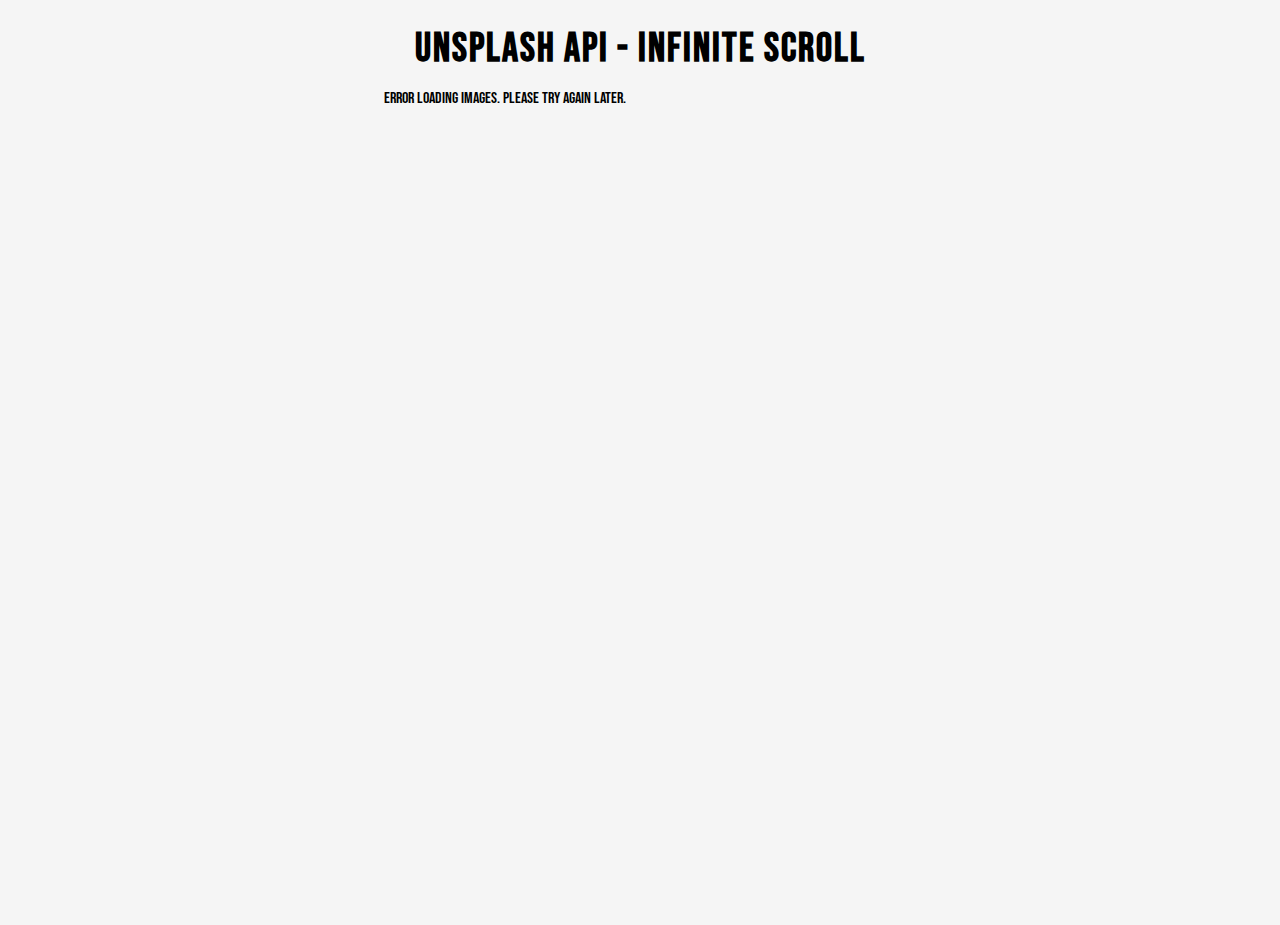
<file: Infinity-Scroll/index.html>
<!DOCTYPE html>
<html lang="en">
<head>
    <meta charset="UTF-8">
    <meta name="viewport" content="width=device-width, initial-scale=1.0">
    <title>Infinite Scroll</title>
    <link rel="icon" type="image/png" href="https://www.google.com/s2/u/0/favicons?domain=css-tricks.com">
    <link rel="stylesheet" href="style.css">
</head>
<body>
    <!-- Title -->
     <h1>Unsplash API - Infinite Scroll</h1>
     <!-- Loader -->
      <div class="loader" id="loader" hidden>
        <img src="loader.svg" alt="loading">
      </div>
      <!-- Image Container -->
       <div class="image-container" id="image-container">
       </div>
    <!-- Script -->
     <script src="script.js"></script>
</body>
</html>
</file>
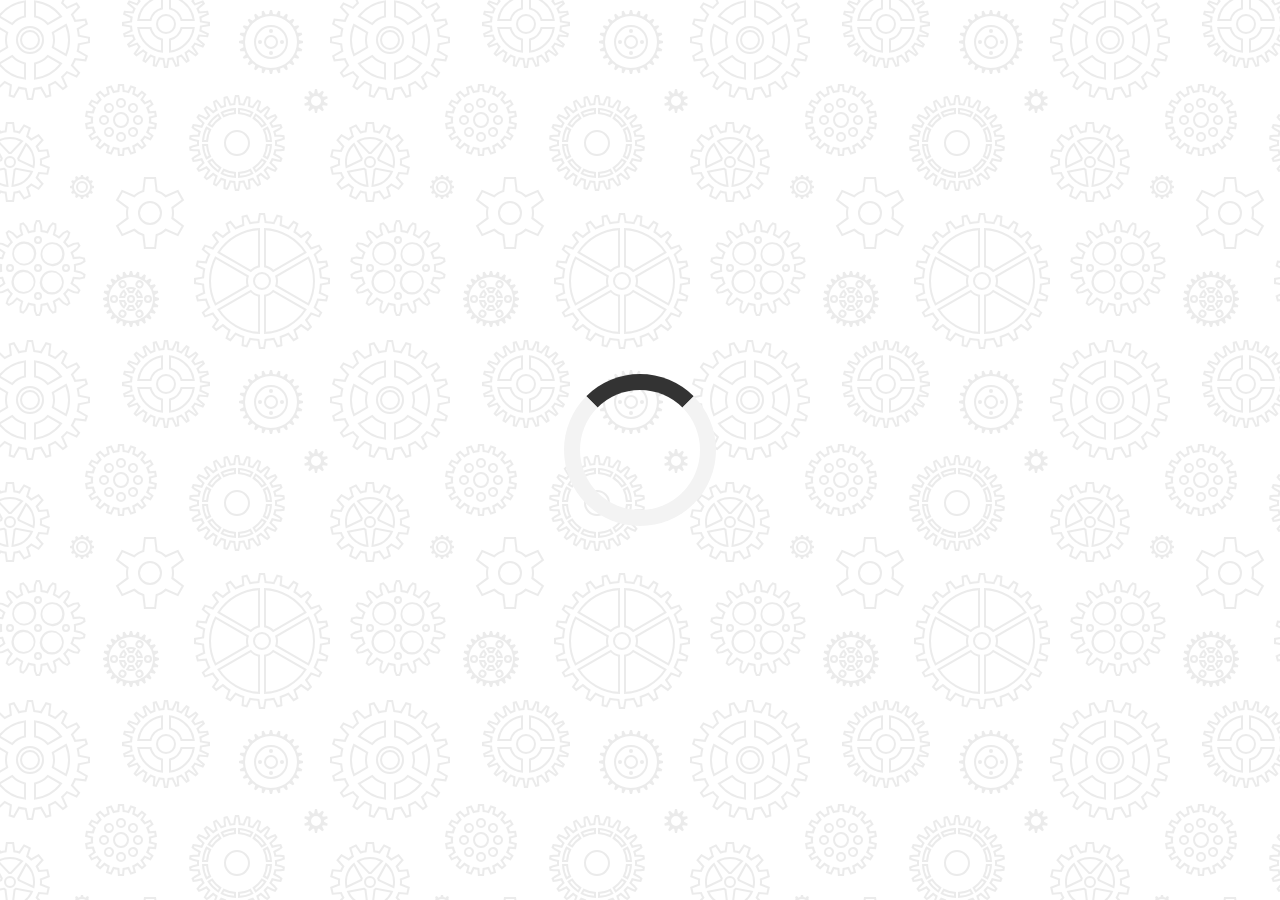
<file: Quote-Generator/index.html>
<!DOCTYPE html>
<html lang="en">
<head>
    <meta charset="UTF-8">
    <meta name="viewport" content="width=device-width, initial-scale=1.0">
    <title>Quote Generator</title>
    <link rel="icon" type="image/png" href="https://www.google.com/s2/u/0/favicons?domain=css-tricks.com">
    <link rel="stylesheet" href="https://cdnjs.cloudflare.com/ajax/libs/font-awesome/6.7.2/css/all.min.css">
    <link rel="stylesheet" href="style.css">
</head>
<body>
    <div class="quote-container" id="quote-container">
        <!-- Quote Element -->
         <div class="quote-text">
            <i class="fas fa-quote-left"> </i>
                <span id="quote"></span>
             <i class="fas fa-quote-right"></i>
         </div>
         <!-- Author -->
          <div class="quote-author">
            <span id="author"></span>
          </div>
            <!-- Buttons -->
             <div class="button-container">
                <button class="twitter-button" id="twitter" title="Tweet This!">
                    <i class="fab fa-x-twitter"></i>  
                </button>
                <button id="new-quote">New Quote</button>
             </div>
    </div>
    <!-- Loader -->
     <div class="loader" id="loader"></div>
    <!-- Script -->
     <script src="script.js"></script>
</body>
</html>
</file>
<file: Infinity-Scroll/style.css>
@import url('https://fonts.googleapis.com/css2?family=Bebas+Neue&family=Playfair+Display:ital,wght@0,400..900;1,400..900&display=swap');

html {
    box-sizing: border-box;
}

body {
    margin: 0;
    min-height: 100vh;
    font-family: Bebas Neue, sans-serif;
    background: whitesmoke;
}

h1 {
    text-align: center;
    margin-top: 25px;
    margin-bottom: 15px;
    font-size: 40px;
    letter-spacing: 2px;
}

/* Loader */
.loader {
    position: fixed;
    top: 0;
    bottom: 0;
    left: 0;
    right: 0;
    background: rgba(255, 255, 255, 0.8);
}

.loader img {
    position: fixed;
    top: 50%;
    left: 50%;
    transform: translate(-50%, -50%) ;
}

/*Image Container  */
.image-container{
    margin: 10px 30%;
}

.image-container img {
    width: 100%;
    margin-top: 5px;
}

/* Media Query: Large Smartphone */

@media screen and (max-width: 600px){
    h1{
        font-size: 20px;
    }

    .image-container {
        margin: 10px;
    }
}
</file>
<file: Quote-Generator/style.css>
@import url("https://fonts.googleapis.com/css2?family=Playfair+Display:ital,wght@0,400..900;1,400..900&display=swap");

html {
  box-sizing: border-box;
}

body {
  margin: 0;
  min-height: 100vh;
  background-color: #ffffff;
  background-image: url("data:image/svg+xml,%3Csvg xmlns='http://www.w3.org/2000/svg' width='360' height='360' viewBox='0 0 360 360'%3E%3Cpath fill='%23000000' fill-opacity='0.08' d='M0 85.02l4.62-4.27a49.09 49.09 0 0 0 7.33 3.74l-1.2 10.24 2.66.87 5.05-9c2.62.65 5.34 1.08 8.12 1.28L28.6 98h2.8l2.02-10.12c2.74-.2 5.46-.62 8.12-1.28l5.05 8.99 2.66-.86-1.2-10.24c2.55-1.03 5-2.29 7.33-3.74l7.58 7 2.26-1.65-4.3-9.38a48.3 48.3 0 0 0 5.8-5.8l9.38 4.3 1.65-2.26-7-7.58a49.09 49.09 0 0 0 3.74-7.33l10.24 1.2.87-2.66-9-5.05a48.07 48.07 0 0 0 1.28-8.12L88 41.4v-2.8l-10.12-2.02c-.2-2.74-.62-5.46-1.28-8.12l8.99-5.05-.86-2.66-10.24 1.2c-1.03-2.55-2.29-5-3.74-7.33l7-7.58-1.65-2.26-9.38 4.3a48.3 48.3 0 0 0-5.8-5.8L62.42 0h2.16l-1.25 2.72a50.31 50.31 0 0 1 3.95 3.95l9.5-4.36 3.52 4.85-7.08 7.68c.94 1.6 1.79 3.27 2.54 4.98l10.38-1.21 1.85 5.7-9.11 5.12c.39 1.8.68 3.65.87 5.52L90 37v6l-10.25 2.05a49.9 49.9 0 0 1-.87 5.52l9.11 5.12-1.85 5.7-10.38-1.21c-.75 1.7-1.6 3.37-2.54 4.98l7.08 7.68-3.52 4.85-9.5-4.36a50.31 50.31 0 0 1-3.95 3.95l4.36 9.5-4.85 3.52-7.68-7.08c-1.6.94-3.27 1.79-4.98 2.54l1.21 10.38-5.7 1.85-5.12-9.11c-1.8.39-3.65.68-5.52.87L33 100h-6l-2.05-10.25a49.9 49.9 0 0 1-5.52-.87l-5.12 9.11-5.7-1.85 1.21-10.38c-1.7-.75-3.37-1.6-4.98-2.54L0 87.68v-2.66zM0 52.7V27.3l8.38 4.84a22.96 22.96 0 0 0 0 15.72L0 52.7zm0-39.16A39.91 39.91 0 0 1 26 .2v17.15a22.98 22.98 0 0 0-13.62 7.86L0 18.06v-4.52zm0 52.92v-4.52l12.38-7.15A22.98 22.98 0 0 0 26 62.65V79.8A39.91 39.91 0 0 1 0 66.46zM34 79.8V62.65a22.98 22.98 0 0 0 13.62-7.86l14.85 8.58A39.97 39.97 0 0 1 34 79.8zm32.48-23.36l-14.86-8.58a22.96 22.96 0 0 0 0-15.72l14.86-8.58A39.86 39.86 0 0 1 70 40a39.9 39.9 0 0 1-3.52 16.44zm-4.01-39.8L47.62 25.2A22.98 22.98 0 0 0 34 17.35V.2a39.97 39.97 0 0 1 28.47 16.43v.01zM0 50.38l5.98-3.45a25.01 25.01 0 0 1 0-13.88L0 29.6v20.78zm.5-34.35l11.48 6.63c3.27-3.4 7.44-5.8 12.02-6.94V2.47A37.96 37.96 0 0 0 .5 16.04v-.01zm0 47.92A37.96 37.96 0 0 0 24 77.53V64.28a24.97 24.97 0 0 1-12.02-6.95L.5 63.96v-.01zM36 77.53a37.96 37.96 0 0 0 23.5-13.57l-11.48-6.63A24.97 24.97 0 0 1 36 64.28v13.25zm29.5-23.96a37.91 37.91 0 0 0 0-27.14l-11.48 6.63a25.01 25.01 0 0 1 0 13.88l11.49 6.63h-.01zm-6-37.53A37.96 37.96 0 0 0 36 2.47v13.25c4.66 1.15 8.8 3.6 12.02 6.95l11.48-6.63zM30 54a14 14 0 1 1 0-28 14 14 0 0 1 0 28zm0-2a12 12 0 1 0 0-24 12 12 0 0 0 0 24zm0-2a10 10 0 1 1 0-20 10 10 0 0 1 0 20zm0-2a8 8 0 1 0 0-16 8 8 0 0 0 0 16zm77.47 45.17l-1.62-5.97 5.67-2.06 2.61 5.64c1.09-.25 2.2-.44 3.33-.58l.52-6.2h6.04l.52 6.2c1.13.14 2.24.33 3.33.58l2.6-5.64 5.68 2.06-1.62 5.97c1.02.51 2 1.07 2.95 1.69l4.35-4.38 4.62 3.88-3.53 5c.8.84 1.53 1.71 2.23 2.62l5.52-2.6 3.02 5.23-4.98 3.46c.46 1.06.86 2.14 1.2 3.25l6.02-.54 1.05 5.94-5.84 1.54c.07 1.16.07 2.32 0 3.48l5.84 1.54-1.05 5.94-6.02-.54c-.34 1.1-.74 2.2-1.2 3.25l4.98 3.46-3.02 5.22-5.52-2.6c-.7.92-1.44 1.8-2.23 2.62l3.53 5-4.62 3.89-4.35-4.38a30.2 30.2 0 0 1-2.95 1.69l1.62 5.97-5.67 2.06-2.61-5.64c-1.09.25-2.2.44-3.33.58l-.52 6.2h-6.04l-.52-6.2a30.27 30.27 0 0 1-3.33-.58l-2.6 5.64-5.68-2.06 1.62-5.97c-1.01-.5-2-1.07-2.95-1.69l-4.35 4.38-4.62-3.88 3.53-5a32.5 32.5 0 0 1-2.23-2.62l-5.52 2.6-3.02-5.23 4.98-3.46a29.66 29.66 0 0 1-1.2-3.25l-6.02.54-1.05-5.94 5.84-1.54a30.28 30.28 0 0 1 0-3.48l-5.84-1.54 1.05-5.94 6.02.54c.34-1.1.74-2.2 1.2-3.25l-4.98-3.46 3.02-5.22 5.52 2.6c.7-.92 1.44-1.8 2.23-2.62l-3.53-5 4.62-3.89 4.35 4.38a30.2 30.2 0 0 1 2.95-1.69zm15.2-1.12l-.5-6.05h-2.34l-.5 6.05c-2.18.13-4.3.5-6.32 1.1l-2.54-5.5-2.2.8 1.6 5.85a27.97 27.97 0 0 0-5.56 3.21l-4.27-4.3-1.79 1.5 3.5 4.95a28.14 28.14 0 0 0-4.12 4.92l-5.5-2.59-1.16 2.02 4.98 3.46a27.8 27.8 0 0 0-2.2 6.03l-6.03-.55-.4 2.3 5.86 1.54a28.3 28.3 0 0 0 0 6.42l-5.87 1.55.4 2.3 6.05-.56a27.8 27.8 0 0 0 2.2 6.03l-5 3.47 1.17 2.02 5.49-2.59a28.14 28.14 0 0 0 4.12 4.92l-3.5 4.96 1.79 1.5 4.27-4.31a27.97 27.97 0 0 0 5.56 3.21l-1.6 5.85 2.2.8 2.54-5.5c2.02.6 4.14.97 6.32 1.1l.5 6.05h2.34l.5-6.05c2.18-.13 4.3-.5 6.32-1.1l2.54 5.5 2.2-.8-1.6-5.85a27.97 27.97 0 0 0 5.56-3.21l4.27 4.3 1.79-1.5-3.5-4.95a28.14 28.14 0 0 0 4.12-4.92l5.5 2.59 1.16-2.02-4.98-3.46a27.8 27.8 0 0 0 2.2-6.03l6.03.55.4-2.3-5.86-1.54a28.3 28.3 0 0 0 0-6.42l5.87-1.55-.4-2.3-6.05.56a27.8 27.8 0 0 0-2.2-6.03l4.99-3.46-1.17-2.02-5.49 2.59a28.14 28.14 0 0 0-4.12-4.92l3.5-4.96-1.79-1.5-4.27 4.31a27.97 27.97 0 0 0-5.56-3.21l1.6-5.85-2.2-.8-2.54 5.5c-2.02-.6-4.14-.97-6.32-1.1l.01-.01zM121 128a8 8 0 1 1 0-16 8 8 0 0 1 0 16zm0-2a6 6 0 1 0 0-12 6 6 0 0 0 0 12zm0-18a5 5 0 1 1 0-10 5 5 0 0 1 0 10zm8.49 3.51a5 5 0 1 1 6.95-7.2 5 5 0 0 1-6.95 7.2zM133 120a5 5 0 1 1 10 0 5 5 0 0 1-10 0zm-3.51 8.49a5 5 0 1 1 7.2 6.95 5 5 0 0 1-7.2-6.95zM121 132a5 5 0 1 1 0 10 5 5 0 0 1 0-10zm-8.49-3.51a5 5 0 1 1-6.95 7.2 5 5 0 0 1 6.95-7.2zM109 120a5 5 0 1 1-10 0 5 5 0 0 1 10 0zm3.51-8.49a5 5 0 1 1-7.2-6.95 5 5 0 0 1 7.2 6.95zM121 106a3 3 0 1 0 0-6 3 3 0 0 0 0 6zm9.9 4.1a3 3 0 1 0 4.39-4.09 3 3 0 0 0-4.39 4.09zm4.1 9.9a3 3 0 1 0 6 0 3 3 0 0 0-6 0zm-4.1 9.9a3 3 0 1 0 4.09 4.39 3 3 0 0 0-4.09-4.39zM121 134a3 3 0 1 0 0 6 3 3 0 0 0 0-6zm-9.9-4.1a3 3 0 1 0-4.39 4.09 3 3 0 0 0 4.39-4.09zM107 120a3 3 0 1 0-6 0 3 3 0 0 0 6 0zm4.1-9.9a3 3 0 1 0-4.09-4.39 3 3 0 0 0 4.09 4.39zm129.42-6.95v.01c.87.07 1.74.17 2.6.3l1.5-3.91 1.94-3.64 3.89.97v4.13l-.5 4.13c.83.28 1.64.59 2.44.93l2.42-3.43 2.76-3.07 3.54 1.88-1 4-1.49 3.89c.73.47 1.45.97 2.15 1.49l3.19-2.76 3.42-2.3 2.97 2.67-1.93 3.65-2.38 3.4c.6.64 1.2 1.3 1.76 1.99l3.68-1.94 3.85-1.48 2.29 3.28-2.7 3.11-3.12 2.82c.43.76.84 1.53 1.22 2.32l4.04-1 4.1-.5 1.43 3.73-3.37 2.37-3.7 1.98c.23.84.44 1.68.62 2.54l4.17.01 4.1.5.48 3.97-3.85 1.48-4.06 1.02c.03.87.03 1.75 0 2.62l4.06 1.02 3.85 1.48-.48 3.97-4.1.51h-4.17c-.18.86-.39 1.71-.63 2.54l3.7 1.98 3.38 2.37-1.43 3.73-4.1-.5-4.04-1c-.38.79-.79 1.56-1.22 2.32l3.13 2.82 2.7 3.11-2.3 3.28-3.85-1.48-3.68-1.95a37 37 0 0 1-1.76 2l2.38 3.41 1.93 3.64-2.97 2.67-3.42-2.3-3.19-2.76a40.1 40.1 0 0 1-2.15 1.48l1.48 3.9 1 4-3.53 1.88-2.76-3.07-2.42-3.43c-.8.33-1.61.65-2.45.93l.5 4.13v4.13l-3.88.97-1.94-3.65-1.5-3.9c-.86.13-1.73.23-2.6.31L240 187l-1 4h-4l-1-4-.52-4.16a37.6 37.6 0 0 1-2.6-.3l-1.5 3.91-1.94 3.64-3.89-.97v-4.13l.5-4.13c-.83-.28-1.64-.59-2.44-.93l-2.42 3.43-2.76 3.07-3.54-1.88 1-4 1.49-3.89c-.74-.47-1.45-.97-2.15-1.49l-3.19 2.76-3.42 2.3-2.97-2.67 1.93-3.65 2.38-3.4c-.61-.65-1.2-1.31-1.76-1.99l-3.68 1.94-3.85 1.48-2.29-3.28 2.7-3.11 3.12-2.82c-.43-.76-.84-1.53-1.22-2.32l-4.04 1-4.1.5-1.43-3.73 3.37-2.37 3.7-1.98c-.23-.84-.44-1.68-.62-2.54l-4.17-.01-4.1-.5-.48-3.97 3.85-1.48 4.06-1.02c-.03-.87-.03-1.75 0-2.62l-4.06-1.02-3.85-1.48.48-3.97 4.1-.51h4.17c.18-.86.39-1.71.63-2.54l-3.7-1.98-3.38-2.37 1.43-3.73 4.1.5 4.04 1c.38-.79.79-1.56 1.22-2.32l-3.13-2.82-2.7-3.11 2.3-3.28 3.85 1.48 3.68 1.95a37 37 0 0 1 1.76-2l-2.38-3.41-1.93-3.64 2.97-2.67 3.42 2.3 3.19 2.76c.7-.52 1.41-1.02 2.15-1.48l-1.48-3.9-1-4 3.53-1.88 2.76 3.07 2.42 3.43c.8-.33 1.61-.65 2.45-.93l-.5-4.13v-4.13l3.88-.97 1.94 3.65 1.5 3.9c.86-.13 1.73-.23 2.6-.31L234 99l1-4h4l1 4 .52 4.15zm-14.3 3.4c-1.83.54-3.6 1.21-5.3 2l-3.5-4.97-1.38-1.53-.88.47.5 2 2.16 5.67a38.09 38.09 0 0 0-4.66 3.22l-4.61-4-1.71-1.15-.75.67.97 1.82 3.47 4.98a38.22 38.22 0 0 0-3.79 4.28l-5.37-2.84-1.92-.74-.57.82 1.35 1.56 4.52 4.09a37.9 37.9 0 0 0-2.64 5l-5.89-1.45-2.04-.25-.36.94 1.69 1.18 5.36 2.87a37.74 37.74 0 0 0-1.35 5.5l-6.08.01-2.04.25-.12 1 1.92.73 5.9 1.5a38.54 38.54 0 0 0 0 5.65l-5.9 1.49-1.92.74.12.99 2.04.25 6.08.01c.31 1.86.77 3.7 1.35 5.5l-5.36 2.87-1.7 1.18.37.94 2.04-.25 5.9-1.46a37.9 37.9 0 0 0 2.63 5.01l-4.52 4.1-1.35 1.55.57.82 1.92-.74 5.37-2.84a38.22 38.22 0 0 0 3.8 4.28l-3.48 4.98-.97 1.82.75.67 1.7-1.15 4.62-4a38.09 38.09 0 0 0 4.66 3.22l-2.17 5.67-.5 2 .89.47 1.38-1.53 3.5-4.98c1.7.8 3.47 1.47 5.3 2l-.73 6.04v2.06l.97.24.97-1.82 2.2-5.68c1.83.36 3.7.6 5.62.68L236 187l.5 2h1l.5-2 .75-6.04a38.2 38.2 0 0 0 5.62-.68l2.2 5.68.97 1.82.97-.24v-2.06l-.73-6.03c1.83-.54 3.6-1.21 5.3-2l3.5 4.97 1.38 1.53.88-.47-.5-2-2.16-5.67a38.09 38.09 0 0 0 4.66-3.22l4.61 4 1.71 1.15.75-.67-.97-1.82-3.47-4.98a38.22 38.22 0 0 0 3.79-4.28l5.37 2.84 1.92.74.57-.82-1.35-1.56-4.52-4.09c1-1.6 1.88-3.27 2.64-5l5.89 1.45 2.04.25.36-.94-1.69-1.18-5.36-2.87a37.4 37.4 0 0 0 1.35-5.5l6.08-.01 2.04-.25.12-1-1.92-.73-5.9-1.5c.14-1.88.14-3.77 0-5.65l5.9-1.49 1.92-.74-.12-.99-2.04-.25-6.08-.01a37.4 37.4 0 0 0-1.35-5.5l5.36-2.87 1.7-1.18-.37-.94-2.04.25-5.9 1.46a37.9 37.9 0 0 0-2.63-5.01l4.52-4.1 1.35-1.55-.57-.82-1.92.74-5.37 2.84a38.22 38.22 0 0 0-3.8-4.28l3.48-4.98.97-1.82-.75-.67-1.7 1.15-4.62 4a38.09 38.09 0 0 0-4.66-3.22l2.17-5.67.5-2-.89-.47-1.38 1.53-3.5 4.98c-1.7-.8-3.47-1.47-5.3-2l.73-6.04v-2.06l-.97-.24-.97 1.82-2.2 5.68c-1.83-.36-3.7-.6-5.62-.68L238 99l-.5-2h-1l-.5 2-.75 6.04c-1.92.09-3.8.32-5.62.68l-2.2-5.68-.97-1.82-.97.24v2.06l.73 6.03zm-5.85 5.65A34.82 34.82 0 0 1 236 108v6a28.8 28.8 0 0 0-12.63 3.39l-3-5.2v.01zm2.8.83l1 1.74a30.8 30.8 0 0 1 9.83-2.63v-2.01a32.8 32.8 0 0 0-10.83 2.9zm-4.53.17l3 5.2a29.12 29.12 0 0 0-9.24 9.24l-5.2-3a35.18 35.18 0 0 1 11.44-11.44zm-.67 2.84a33.19 33.19 0 0 0-7.93 7.93l1.74 1a31.18 31.18 0 0 1 7.2-7.2l-1.01-1.73zm-11.77 10.33h-.01l5.2 3A28.8 28.8 0 0 0 208 142h-6a34.82 34.82 0 0 1 4.2-15.63zm.83 2.8a32.8 32.8 0 0 0-2.9 10.83h2.01a30.8 30.8 0 0 1 2.63-9.83l-1.74-1zM202.01 144h6.01c.15 4.41 1.3 8.73 3.38 12.63l-5.2 3a34.82 34.82 0 0 1-4.19-15.63zm2.12 2a32.8 32.8 0 0 0 2.9 10.84l1.74-1a30.8 30.8 0 0 1-2.63-9.84h-2.01zm3.07 15.36l5.2-3c2.34 3.74 5.5 6.9 9.24 9.24l-3 5.2a35.18 35.18 0 0 1-11.44-11.44zm2.84.67a33.19 33.19 0 0 0 7.93 7.93l1-1.74a31.18 31.18 0 0 1-7.2-7.2l-1.73 1.01zm10.33 11.77v.01l3-5.2A28.85 28.85 0 0 0 236 172v6a34.82 34.82 0 0 1-15.63-4.2zm2.8-.83a32.8 32.8 0 0 0 10.83 2.9v-2.01a30.8 30.8 0 0 1-9.83-2.63l-1 1.74zm14.83 5.02v-6.01c4.41-.15 8.73-1.3 12.63-3.38l3 5.2a34.82 34.82 0 0 1-15.63 4.19zm2-2.12a32.8 32.8 0 0 0 10.84-2.9l-1-1.74a30.8 30.8 0 0 1-9.84 2.63v2.01zm15.36-3.07l-3-5.2c3.74-2.34 6.9-5.5 9.24-9.24l5.2 3a35.18 35.18 0 0 1-11.44 11.44zm.67-2.84a33.19 33.19 0 0 0 7.93-7.93l-1.74-1a31.18 31.18 0 0 1-7.2 7.2l1.01 1.73zm11.77-10.33h.01l-5.2-3A28.85 28.85 0 0 0 266 144h6a34.82 34.82 0 0 1-4.2 15.63zm-.83-2.8a32.8 32.8 0 0 0 2.9-10.83h-2.01a30.8 30.8 0 0 1-2.63 9.83l1.74 1zm5.02-14.83h-6.01a28.85 28.85 0 0 0-3.38-12.63l5.2-3a34.82 34.82 0 0 1 4.19 15.63zm-2.12-2a32.8 32.8 0 0 0-2.9-10.84l-1.74 1a30.8 30.8 0 0 1 2.63 9.84h2.01zm-3.07-15.36l-5.2 3a29.12 29.12 0 0 0-9.24-9.24l3-5.2a35.18 35.18 0 0 1 11.44 11.44zm-2.84-.67a33.19 33.19 0 0 0-7.93-7.93l-1 1.74a31.18 31.18 0 0 1 7.2 7.2l1.73-1.01zM238 108a34.82 34.82 0 0 1 15.63 4.19l-3 5.2a28.85 28.85 0 0 0-12.63-3.38V108zm12.84 5.02a32.8 32.8 0 0 0-10.84-2.9v2.01a30.8 30.8 0 0 1 9.83 2.63l1-1.74h.01zM237 156a13 13 0 1 1 0-26 13 13 0 0 1 0 26zm0-2a11 11 0 1 0 0-22 11 11 0 0 0 0 22zM137.54 0h56.92l-.74 1.03c.57.7 1.12 1.4 1.64 2.14l7.75-2.9 2 3.46-6.38 5.25c.37.82.72 1.65 1.03 2.5l8.22-.8 1.04 3.86-7.52 3.43c.15.88.26 1.77.35 2.67L210 22v4l-8.15 1.36c-.09.9-.2 1.8-.35 2.67l7.52 3.43-1.04 3.86-8.22-.8c-.31.85-.66 1.68-1.03 2.5l6.38 5.25-2 3.46-7.75-2.9c-.52.74-1.07 1.45-1.64 2.14l4.8 6.73-2.82 2.83-6.73-4.8c-.7.56-1.4 1.11-2.14 1.63l2.9 7.75-3.46 2-5.25-6.38c-.82.37-1.65.72-2.5 1.03l.8 8.22-3.86 1.04-3.43-7.52c-.88.15-1.77.26-2.67.35L168 68h-4l-1.36-8.15c-.9-.09-1.8-.2-2.67-.35l-3.43 7.52-3.86-1.04.8-8.22c-.85-.31-1.68-.66-2.5-1.03l-5.25 6.38-3.46-2 2.9-7.75a36.15 36.15 0 0 1-2.14-1.64l-6.73 4.8-2.83-2.82 4.8-6.73c-.56-.7-1.11-1.4-1.63-2.14l-7.75 2.9-2-3.46 6.38-5.25c-.37-.82-.72-1.65-1.03-2.5l-8.22.8-1.04-3.86 7.52-3.43c-.15-.88-.26-1.77-.35-2.67L122 26v-4l8.15-1.36c.09-.9.2-1.8.35-2.67l-7.52-3.43 1.04-3.86 8.22.8c.31-.85.66-1.68 1.03-2.5l-6.38-5.25 2-3.46 7.75 2.9c.52-.74 1.07-1.45 1.64-2.14L137.54 0zm2.43 0l.83 1.17a34.14 34.14 0 0 0-3.38 4.4l-7.63-2.86-.33.58 6.29 5.18a33.79 33.79 0 0 0-2.13 5.12l-8.1-.78-.18.64 7.42 3.37a34.02 34.02 0 0 0-.72 5.5L124 23.68v.66l8.04 1.34c.1 1.88.33 3.72.72 5.5l-7.42 3.38.18.64 8.1-.78a33.88 33.88 0 0 0 2.13 5.12l-6.29 5.18.33.58 7.63-2.86c1 1.56 2.14 3.03 3.38 4.4l-4.73 6.63.47.47 6.63-4.73a34.14 34.14 0 0 0 4.4 3.38l-2.86 7.63.58.33 5.18-6.29c1.63.84 3.35 1.56 5.12 2.13l-.78 8.1.64.18 3.37-7.42c1.79.39 3.63.63 5.5.72l1.35 8.04h.66l1.34-8.04c1.88-.1 3.72-.33 5.5-.72l3.38 7.42.64-.18-.78-8.1a33.88 33.88 0 0 0 5.12-2.13l5.18 6.29.58-.33-2.86-7.63c1.56-1 3.03-2.14 4.4-3.38l6.63 4.73.47-.47-4.73-6.63a34.14 34.14 0 0 0 3.38-4.4l7.63 2.86.33-.58-6.29-5.18a33.79 33.79 0 0 0 2.13-5.12l8.1.78.18-.64-7.42-3.37c.39-1.79.63-3.63.72-5.5l8.04-1.35v-.66l-8.04-1.34c-.1-1.88-.33-3.72-.72-5.5l7.42-3.38-.18-.64-8.1.78a33.79 33.79 0 0 0-2.13-5.12l6.29-5.18-.33-.58-7.63 2.86c-1-1.56-2.14-3.03-3.38-4.4l.83-1.17h-52.06V0zm-2.82 27h14.15A15.02 15.02 0 0 0 163 38.7v14.15A29.01 29.01 0 0 1 137.15 27zm12.57-27H163v9.3A15.02 15.02 0 0 0 151.3 21h-14.15a28.99 28.99 0 0 1 12.57-21zM169 52.85V38.7A15.02 15.02 0 0 0 180.7 27h14.15A29.01 29.01 0 0 1 169 52.85zM182.28 0a28.99 28.99 0 0 1 12.57 21H180.7A15.02 15.02 0 0 0 169 9.3V0h13.28zm-42.82 29A27.03 27.03 0 0 0 161 50.54V40.25A17.04 17.04 0 0 1 149.75 29h-10.29zm14.16-29a27.04 27.04 0 0 0-14.16 19h10.29A17.04 17.04 0 0 1 161 7.75V0h-7.38zM171 50.54A27.03 27.03 0 0 0 192.54 29h-10.29A17.04 17.04 0 0 1 171 40.25v10.29zM178.38 0H171v7.75A17.04 17.04 0 0 1 182.25 19h10.29a27.04 27.04 0 0 0-14.16-19zM166 34a10 10 0 1 1 0-20 10 10 0 0 1 0 20zm0-2a8 8 0 1 0 0-16 8 8 0 0 0 0 16zm-39.51 176.15l-10.67-7.95 6-10.4 12.23 5.27a23.97 23.97 0 0 1 8.4-4.86L144 177h12l1.55 13.21a23.97 23.97 0 0 1 8.4 4.86l12.23-5.27 6 10.4-10.67 7.95a24 24 0 0 1 0 9.7l10.67 7.95-6 10.4-12.23-5.27a23.97 23.97 0 0 1-8.4 4.86L156 249h-12l-1.55-13.21a23.97 23.97 0 0 1-8.4-4.86l-12.23 5.27-6-10.4 10.67-7.95a24.1 24.1 0 0 1 0-9.7zm29.25-16.4l-1.5-12.75h-8.48l-1.5 12.76c-3.75 1-7.1 2.99-9.79 5.65l-11.8-5.08-4.23 7.34 10.3 7.68c-.98 3.7-.98 7.6 0 11.3l-10.3 7.68 4.23 7.34 11.8-5.08a22.1 22.1 0 0 0 9.8 5.65l1.5 12.76h8.47l1.5-12.76c3.75-1 7.1-2.99 9.79-5.65l11.8 5.08 4.23-7.34-10.3-7.68c.98-3.7.98-7.6 0-11.3l10.3-7.68-4.23-7.34-11.8 5.08a21.98 21.98 0 0 0-9.8-5.65l.01-.01zM150 225a12 12 0 1 1 0-24 12 12 0 0 1 0 24zm0-2a10 10 0 1 0 0-20 10 10 0 0 0 0 20zm3.53 67.72l4.26.07.51 1.93-3.65 2.19c.11.63.2 1.27.25 1.92L159 298v2l-4.1 1.17c-.05.65-.14 1.29-.25 1.92l3.65 2.2-.51 1.92-4.26.07c-.22.61-.47 1.21-.74 1.8l2.96 3.05-1 1.74-4.13-1.04a24.1 24.1 0 0 1-1.18 1.54l2.07 3.72-1.42 1.42-3.72-2.07c-.5.41-1.01.8-1.54 1.18l1.04 4.13-1.74 1-3.05-2.96c-.59.27-1.19.52-1.8.74l-.07 4.26-1.93.51-2.19-3.65c-.63.11-1.27.2-1.92.25L132 327h-2l-1.17-4.1c-.65-.05-1.29-.14-1.92-.25l-2.2 3.65-1.92-.51-.07-4.26c-.61-.22-1.21-.47-1.8-.74l-3.05 2.96-1.74-1 1.04-4.13a24.1 24.1 0 0 1-1.54-1.18l-3.72 2.07-1.42-1.42 2.07-3.72c-.41-.5-.8-1.01-1.18-1.54l-4.13 1.04-1-1.74 2.96-3.05c-.27-.59-.52-1.19-.74-1.8l-4.26-.07-.51-1.93 3.65-2.19c-.11-.63-.2-1.27-.25-1.92L103 300v-2l4.1-1.17c.05-.65.14-1.29.25-1.92l-3.65-2.2.51-1.92 4.26-.07c.22-.61.47-1.21.74-1.8l-2.96-3.05 1-1.74 4.13 1.04c.38-.53.77-1.04 1.18-1.54l-2.07-3.72 1.42-1.42 3.72 2.07c.5-.41 1.01-.8 1.54-1.18l-1.04-4.13 1.74-1 3.05 2.96c.59-.27 1.19-.52 1.8-.74l.07-4.26 1.93-.51 2.19 3.65c.63-.11 1.27-.2 1.92-.25L130 271h2l1.17 4.1c.65.05 1.29.14 1.92.25l2.2-3.65 1.92.51.07 4.26c.61.22 1.21.47 1.8.74l3.05-2.96 1.74 1-1.04 4.13c.53.38 1.04.77 1.54 1.18l3.72-2.07 1.42 1.42-2.07 3.72c.41.5.8 1.01 1.18 1.54l4.13-1.04 1 1.74-2.96 3.05c.27.59.52 1.19.74 1.8zM109 299a22 22 0 1 0 44 0 22 22 0 0 0-44 0zm27.11-10.86l-3 5.22a6 6 0 0 0-4.21 0l-3.01-5.22a11.95 11.95 0 0 1 10.22 0zm1.74 1a12 12 0 0 1 5.1 8.86h-6.01a6.01 6.01 0 0 0-2.1-3.64l3-5.22h.01zm-13.7 0l3.02 5.22a6.01 6.01 0 0 0-2.1 3.64h-6.03a12 12 0 0 1 5.11-8.86zm-5.1 10.86h6.01a6.01 6.01 0 0 0 2.1 3.64l-3 5.22a12 12 0 0 1-5.12-8.86h.01zm6.84 9.86l3-5.22a6 6 0 0 0 4.21 0l3.01 5.22a11.95 11.95 0 0 1-10.22 0zm11.96-1l-3.02-5.22a6.01 6.01 0 0 0 2.1-3.64h6.03a12 12 0 0 1-5.11 8.86zm-4.68-19.62a10.04 10.04 0 0 0-4.34 0l1.05 1.82c.74-.1 1.5-.1 2.24 0l1.05-1.82zm5.2 3l-1.05 1.82c.46.59.84 1.24 1.12 1.94h2.1a9.99 9.99 0 0 0-2.17-3.76zm-14.74 0a9.99 9.99 0 0 0-2.17 3.76h2.1c.28-.7.66-1.35 1.12-1.94l-1.05-1.82zm-2.17 9.76a9.99 9.99 0 0 0 2.17 3.76l1.05-1.82a8.01 8.01 0 0 1-1.12-1.94h-2.1zm7.37 6.76c1.43.32 2.91.32 4.34 0l-1.05-1.82c-.74.1-1.5.1-2.24 0l-1.05 1.82zm9.54-3a9.99 9.99 0 0 0 2.17-3.76h-2.1c-.28.7-.66 1.35-1.12 1.94l1.05 1.82zM127 299a4 4 0 1 1 8 0 4 4 0 0 1-8 0zm2 0a2 2 0 1 0 4 0 2 2 0 0 0-4 0zm15 0a4 4 0 1 1 8 0 4 4 0 0 1-8 0zm-6.5 11.26a4 4 0 1 1 4 6.93 4 4 0 0 1-4-6.93zm-13 0a4 4 0 1 1-4 6.93 4 4 0 0 1 4-6.93zM118 299a4 4 0 1 1-8 0 4 4 0 0 1 8 0zm6.5-11.26a4 4 0 1 1-4-6.93 4 4 0 0 1 4 6.93zm13 0a4 4 0 1 1 4-6.93 4 4 0 0 1-4 6.93zM146 299a2 2 0 1 0 4 0 2 2 0 0 0-4 0zm-7.5 12.99a2 2 0 1 0 1.66 3.64 2 2 0 0 0-1.66-3.64zm-15 0a2 2 0 1 0-2.15 3.38 2 2 0 0 0 2.15-3.38zM116 299a2 2 0 1 0-4 0 2 2 0 0 0 4 0zm7.5-12.99a2 2 0 1 0-1.66-3.64 2 2 0 0 0 1.66 3.64zm15 0a2 2 0 1 0 2.15-3.38 2 2 0 0 0-2.15 3.38zm103.8-61.7l-.8-8.22 5.8-1.55 3.42 7.52c2.26-.43 4.57-.74 6.92-.9L259 213h6l1.36 8.16c2.35.16 4.66.47 6.92.9l3.42-7.52 5.8 1.55-.8 8.22c2.21.77 4.37 1.66 6.45 2.68l5.25-6.38 5.2 3-2.9 7.74a60.25 60.25 0 0 1 5.53 4.25l6.73-4.8 4.24 4.24-4.8 6.73a60.25 60.25 0 0 1 4.25 5.53l7.74-2.9 3 5.2-6.38 5.25a59.62 59.62 0 0 1 2.68 6.45l8.22-.8 1.55 5.8-7.52 3.42c.43 2.26.74 4.57.9 6.92L330 278v6l-8.16 1.36a60.03 60.03 0 0 1-.9 6.92l7.52 3.42-1.55 5.8-8.22-.8a59.62 59.62 0 0 1-2.68 6.45l6.38 5.25-3 5.2-7.74-2.9a60.25 60.25 0 0 1-4.25 5.53l4.8 6.73-4.24 4.24-6.73-4.8a60.25 60.25 0 0 1-5.53 4.25l2.9 7.74-5.2 3-5.25-6.38a59.62 59.62 0 0 1-6.45 2.68l.8 8.22-5.8 1.55-3.42-7.52c-2.26.43-4.57.74-6.92.9L265 349h-6l-1.36-8.16a60.03 60.03 0 0 1-6.92-.9l-3.42 7.52-5.8-1.55.8-8.22a59.62 59.62 0 0 1-6.45-2.68l-5.25 6.38-5.2-3 2.9-7.74a60.25 60.25 0 0 1-5.53-4.25l-6.73 4.8-4.24-4.24 4.8-6.73a60.25 60.25 0 0 1-4.25-5.53l-7.74 2.9-3-5.2 6.38-5.25a59.62 59.62 0 0 1-2.68-6.45l-8.22.8-1.55-5.8 7.52-3.42c-.43-2.29-.73-4.6-.9-6.92L194 284v-6l8.16-1.36c.16-2.35.47-4.66.9-6.92l-7.52-3.42 1.55-5.8 8.22.8c.77-2.2 1.66-4.35 2.68-6.45l-6.38-5.25 3-5.2 7.74 2.9a60.25 60.25 0 0 1 4.25-5.53l-4.8-6.73 4.24-4.24 6.73 4.8a60.25 60.25 0 0 1 5.53-4.25l-2.9-7.74 5.2-3 5.25 6.38a59.62 59.62 0 0 1 6.45-2.68zm2.12 1.4c-3.15 1-6.19 2.27-9.08 3.77l-5.19-6.3-2.3 1.33 2.86 7.65a58.24 58.24 0 0 0-7.79 5.98l-6.65-4.75-1.88 1.88 4.75 6.65a58.24 58.24 0 0 0-5.98 7.79l-7.65-2.86-1.33 2.3 6.3 5.2a57.64 57.64 0 0 0-3.77 9.07l-8.12-.79-.69 2.58 7.43 3.38a58 58 0 0 0-1.27 9.73l-8.06 1.35v2.66l8.06 1.35c.15 3.32.58 6.58 1.27 9.73l-7.43 3.38.7 2.58 8.11-.79c1 3.15 2.27 6.19 3.77 9.08l-6.3 5.19 1.33 2.3 7.65-2.86a58.24 58.24 0 0 0 5.98 7.79l-4.75 6.65 1.88 1.88 6.65-4.75a60.3 60.3 0 0 0 7.79 5.98l-2.86 7.65 2.3 1.33 5.2-6.3a56.99 56.99 0 0 0 9.07 3.77l-.79 8.12 2.58.69 3.38-7.43c3.15.69 6.4 1.12 9.73 1.27l1.35 8.06h2.66l1.35-8.06c3.32-.15 6.58-.58 9.73-1.27l3.38 7.43 2.58-.7-.79-8.11c3.15-1 6.19-2.27 9.08-3.77l5.19 6.3 2.3-1.33-2.86-7.65a58.24 58.24 0 0 0 7.79-5.98l6.65 4.75 1.88-1.88-4.75-6.65a60.3 60.3 0 0 0 5.98-7.79l7.65 2.86 1.33-2.3-6.3-5.2a56.99 56.99 0 0 0 3.77-9.07l8.12.79.69-2.58-7.43-3.38a58 58 0 0 0 1.27-9.73l8.06-1.35v-2.66l-8.06-1.35a58.04 58.04 0 0 0-1.27-9.73l7.43-3.38-.7-2.58-8.11.79c-1-3.15-2.27-6.19-3.77-9.08l6.3-5.19-1.33-2.3-7.65 2.86a58.24 58.24 0 0 0-5.98-7.79l4.75-6.65-1.88-1.88-6.65 4.75a58.24 58.24 0 0 0-7.79-5.98l2.86-7.65-2.3-1.33-5.2 6.3a57.64 57.64 0 0 0-9.07-3.77l.79-8.12-2.58-.69-3.38 7.43a58 58 0 0 0-9.73-1.27l-1.35-8.06h-2.66l-1.35 8.06c-3.32.15-6.58.58-9.73 1.27l-3.38-7.43-2.58.7.79 8.11zm4.58 50.1a13.96 13.96 0 0 0 0 10.39l-33.88 19.55A52.77 52.77 0 0 1 209 281c0-8.94 2.21-17.37 6.12-24.75L249 275.8v.01zm2-3.47l-33.87-19.56A52.97 52.97 0 0 1 260 228.04v39.1a13.99 13.99 0 0 0-9 5.2zm0 17.32a13.99 13.99 0 0 0 9 5.2v39.1a52.97 52.97 0 0 1-42.87-24.74L251 289.66zm13 5.2a13.99 13.99 0 0 0 9-5.2l33.87 19.56A52.97 52.97 0 0 1 264 333.96v-39.1zm11-8.66a13.96 13.96 0 0 0 0-10.4l33.88-19.55A52.77 52.77 0 0 1 315 281c0 8.94-2.21 17.37-6.12 24.75L275 286.2zm-2-13.86a13.99 13.99 0 0 0-9-5.2v-39.1a52.97 52.97 0 0 1 42.87 24.74L273 272.34zm-57.04-13.3A50.8 50.8 0 0 0 211 281a50.8 50.8 0 0 0 4.96 21.96l30.62-17.68c-.78-2.8-.78-5.76 0-8.56l-30.62-17.68zm4-6.93l30.62 17.68a16.08 16.08 0 0 1 7.42-4.29v-35.35a50.96 50.96 0 0 0-38.04 21.96zm0 57.78A50.96 50.96 0 0 0 258 331.85V296.5a15.98 15.98 0 0 1-7.42-4.29l-30.62 17.68zM266 331.85a50.96 50.96 0 0 0 38.04-21.96l-30.62-17.68a16.08 16.08 0 0 1-7.42 4.29v35.35zm42.04-28.89A50.8 50.8 0 0 0 313 281a50.8 50.8 0 0 0-4.96-21.96l-30.62 17.68c.78 2.8.78 5.76 0 8.56l30.62 17.68zm-4-50.85A50.96 50.96 0 0 0 266 230.15v35.35c2.86.74 5.41 2.25 7.42 4.29l30.62-17.68zM262 290a9 9 0 1 1 0-18 9 9 0 0 1 0 18zm0-2a7 7 0 1 0 0-14 7 7 0 0 0 0 14zM0 242.64l2.76.4 4.75 2.27a38.2 38.2 0 0 1 2.85-3.4l-3.06-4.28-1.69-5.11 3.07-2.58 4.74 2.55 3.69 3.76a37.96 37.96 0 0 1 3.84-2.22l-1.42-5.07.17-5.38 3.76-1.37 3.6 4.02 2.17 4.79c1.42-.34 2.88-.6 4.37-.77L34 225l2-5h4l2 5 .4 5.25c1.49.17 2.95.43 4.37.77l2.18-4.8 3.59-4 3.76 1.36.17 5.38-1.42 5.07c1.33.67 2.6 1.41 3.84 2.22l3.69-3.76 4.74-2.55 3.07 2.58-1.69 5.11-3.06 4.29a38.2 38.2 0 0 1 2.85 3.4l4.75-2.28 5.33-.77 2 3.46-3.33 4.23-4.34 2.98c.59 1.36 1.1 2.75 1.52 4.17l5.23-.52 5.27 1.1.7 3.94-4.58 2.84-5.1 1.31a38.6 38.6 0 0 1 0 4.44l5.1 1.3 4.58 2.85-.7 3.93-5.27 1.1-5.23-.5a36.3 36.3 0 0 1-1.52 4.16l4.34 2.98 3.33 4.23-2 3.46-5.33-.77-4.75-2.27a38.2 38.2 0 0 1-2.85 3.4l3.06 4.28 1.69 5.11-3.07 2.58-4.74-2.55-3.69-3.76a37.96 37.96 0 0 1-3.84 2.22l1.42 5.07-.17 5.38-3.76 1.37-3.6-4.02-2.17-4.79c-1.42.34-2.88.6-4.37.77L42 311l-2 5h-4l-2-5-.4-5.25a37.87 37.87 0 0 1-4.37-.77l-2.18 4.8-3.59 4-3.76-1.36-.17-5.38 1.42-5.07c-1.32-.66-2.6-1.4-3.84-2.22l-3.69 3.76-4.74 2.55-3.07-2.58 1.69-5.11 3.06-4.29a38.2 38.2 0 0 1-2.85-3.4l-4.75 2.28-2.76.4v-8.17l3.1-2.13a37.72 37.72 0 0 1-1.52-4.17l-1.58.16v-8.82l.06-.01a38.6 38.6 0 0 1 0-4.44l-.06-.01v-8.82l1.58.16c.43-1.43.94-2.82 1.52-4.17L0 250.8v-8.17.01zm0 1.87v3.89l5.62 3.84a35.74 35.74 0 0 0-2.55 7.02l-3.07-.3v4.75l2.2.56a36.42 36.42 0 0 0 0 7.46l-2.2.56v4.75l3.07-.3a35.2 35.2 0 0 0 2.55 7.02L0 287.6v3.89l1.76-.26 6.41-3.07c1.4 2.06 3 3.98 4.8 5.71l-4.14 5.78-1.01 3.07 1.22 1.03 2.85-1.52 4.98-5.08c2 1.45 4.16 2.7 6.45 3.73l-1.9 6.84.1 3.23 1.5.55 2.15-2.4 2.94-6.48a35.9 35.9 0 0 0 7.34 1.3L36 311l1.2 3h1.6l1.2-3 .55-7.09a35.9 35.9 0 0 0 7.34-1.29l2.94 6.47 2.15 2.4 1.5-.54.1-3.23-1.9-6.84a35.96 35.96 0 0 0 6.45-3.73l4.98 5.08 2.85 1.52 1.22-1.03-1-3.07-4.15-5.78a35.8 35.8 0 0 0 4.8-5.7l6.4 3.06 3.2.46.8-1.38-2-2.54-5.85-4.01c1.1-2.24 1.95-4.6 2.55-7.02l7.07.7 3.16-.66.28-1.58-2.75-1.7-6.88-1.77c.26-2.48.26-4.98 0-7.46l6.88-1.77 2.75-1.7-.28-1.58-3.16-.66-7.07.7a35.74 35.74 0 0 0-2.55-7.02l5.86-4 2-2.55-.8-1.38-3.2.46-6.41 3.07c-1.4-2.06-3-3.98-4.8-5.71l4.14-5.78 1.01-3.07-1.22-1.03-2.85 1.52-4.98 5.08c-2-1.45-4.16-2.7-6.45-3.73l1.9-6.84-.1-3.23-1.5-.55-2.15 2.4-2.94 6.48a35.9 35.9 0 0 0-7.34-1.3L40 225l-1.2-3h-1.6l-1.2 3-.55 7.09c-2.48.17-4.94.6-7.34 1.29l-2.94-6.47-2.15-2.4-1.5.54-.1 3.23 1.9 6.84a35.96 35.96 0 0 0-6.45 3.73l-4.98-5.08-2.85-1.52-1.22 1.03 1 3.07 4.15 5.78a36.18 36.18 0 0 0-4.8 5.7l-6.4-3.06L0 244.5v.01zM38 272a4 4 0 1 1 0-8 4 4 0 0 1 0 8zm0-2a2 2 0 1 0 0-4 2 2 0 0 0 0 4zm0-26a4 4 0 1 1 0-8 4 4 0 0 1 0 8zm24 24a4 4 0 1 1 8 0 4 4 0 0 1-8 0zm-24 24a4 4 0 1 1 0 8 4 4 0 0 1 0-8zm-24-24a4 4 0 1 1-8 0 4 4 0 0 1 8 0zm24-26a2 2 0 1 0 0-4 2 2 0 0 0 0 4zm26 26a2 2 0 1 0 4 0 2 2 0 0 0-4 0zm-26 26a2 2 0 1 0 0 4 2 2 0 0 0 0-4zm-26-26a2 2 0 1 0-4 0 2 2 0 0 0 4 0zm3.37 22.63a12 12 0 1 1 16.17-17.74 12 12 0 0 1-16.17 17.74zm0-45.26a12 12 0 1 1 17.74 16.17 12 12 0 0 1-17.74-16.17zm45.26 0a12 12 0 1 1-16.17 17.74 12 12 0 0 1 16.17-17.74zm0 45.26a12 12 0 1 1-17.74-16.17 12 12 0 0 1 17.74 16.17zm-15.56-29.7a10 10 0 1 0 14.39-13.9 10 10 0 0 0-14.39 13.9zm0 14.14a10 10 0 1 0 13.9 14.39 10 10 0 0 0-13.9-14.39zm-14.14 0a10 10 0 1 0-14.39 13.9 10 10 0 0 0 14.39-13.9zm0-14.14a10 10 0 1 0-13.9-14.39 10 10 0 0 0 13.9 14.39zm230.9-245.4l-.08-4.18 1.93-.52 2.04 3.67c1.07-.2 2.16-.35 3.26-.43L270 10h2l1.02 4.07c1.1.08 2.2.22 3.26.43l2.04-3.67 1.93.52-.07 4.19a27 27 0 0 1 3.04 1.26l2.91-3.01 1.74 1-1.16 4.03c.91.62 1.78 1.29 2.61 2l3.6-2.15 1.41 1.41-2.16 3.6c.72.83 1.4 1.7 2 2.6l4.04-1.15 1 1.74-3.01 2.91c.48.98.9 2 1.26 3.04l4.2-.07.5 1.93-3.66 2.04c.2 1.07.35 2.16.43 3.26L303 41v2l-4.07 1.02a26.9 26.9 0 0 1-.43 3.26l3.67 2.04-.52 1.93-4.19-.07a27.82 27.82 0 0 1-1.26 3.04l3.01 2.91-1 1.74-4.03-1.16c-.62.91-1.29 1.78-2 2.61l2.15 3.6-1.41 1.41-3.6-2.16c-.83.72-1.7 1.4-2.6 2l1.15 4.04-1.74 1-2.91-3.01a27 27 0 0 1-3.04 1.26l.07 4.2-1.93.5-2.04-3.66c-1.07.2-2.16.35-3.26.43L272 74h-2l-1.02-4.07a26.9 26.9 0 0 1-3.26-.43l-2.04 3.67-1.93-.52.07-4.19a27.82 27.82 0 0 1-3.04-1.26l-2.91 3.01-1.74-1 1.16-4.03c-.9-.62-1.78-1.29-2.61-2l-3.6 2.15-1.41-1.41 2.16-3.6c-.72-.83-1.4-1.7-2-2.6l-4.04 1.15-1-1.74 3.01-2.91a27 27 0 0 1-1.26-3.04l-4.2.07-.5-1.93 3.66-2.04c-.2-1.07-.35-2.16-.43-3.26L239 43v-2l4.07-1.02c.08-1.1.22-2.2.43-3.26l-3.67-2.04.52-1.93 4.19.07a27 27 0 0 1 1.26-3.04l-3.01-2.91 1-1.74 4.03 1.16c.62-.91 1.29-1.78 2-2.61l-2.15-3.6 1.41-1.41 3.6 2.16c.83-.72 1.7-1.4 2.6-2l-1.15-4.04 1.74-1 2.91 3.01a27 27 0 0 1 3.04-1.26l.01-.01zM271 68a26 26 0 1 0 0-52 26 26 0 0 0 0 52zm0-9a17 17 0 1 1 0-34 17 17 0 0 1 0 34zm0-2a15 15 0 1 0 0-30 15 15 0 0 0 0 30zm0-8a7 7 0 1 1 0-14 7 7 0 0 1 0 14zm0-2a5 5 0 1 0 0-10 5 5 0 0 0 0 10zm0-14a2 2 0 1 1 0-4 2 2 0 0 1 0 4zm9 9a2 2 0 1 1 4 0 2 2 0 0 1-4 0zm-9 9a2 2 0 1 1 0 4 2 2 0 0 1 0-4zm-9-9a2 2 0 1 1-4 0 2 2 0 0 1 4 0zm47.93 53.79l-1.8-3.91 1.63-1.18 3.15 2.92c.4-.17.82-.3 1.25-.4L315 89h2l.84 4.21c.43.1.85.24 1.25.4l3.15-2.9 1.62 1.17-1.8 3.9c.3.33.55.69.78 1.06l4.26-.5.62 1.9-3.75 2.1c.04.44.04.87 0 1.31l3.75 2.1-.62 1.9-4.26-.5c-.23.38-.49.74-.77 1.06l1.8 3.91-1.63 1.18-3.15-2.92c-.4.17-.82.3-1.25.4L317 113h-2l-.84-4.21c-.43-.1-.85-.24-1.25-.4l-3.15 2.9-1.62-1.17 1.8-3.9a8.03 8.03 0 0 1-.78-1.06l-4.26.5-.62-1.9 3.75-2.1a8.1 8.1 0 0 1 0-1.31l-3.75-2.1.62-1.9 4.26.5c.23-.38.49-.74.77-1.06zM316 106a5 5 0 1 0 0-10 5 5 0 0 0 0 10zM75.73 179.2l-.6-2.1 1.74-1 1.51 1.57a9.93 9.93 0 0 1 2.1-.55L81 175h2l.53 2.12c.72.1 1.42.3 2.09.55l1.51-1.56 1.74 1-.6 2.1c.56.45 1.07.96 1.52 1.52l2.1-.6 1 1.74-1.56 1.51c.25.67.44 1.37.55 2.1L94 186v2l-2.12.53a9.9 9.9 0 0 1-.55 2.09l1.56 1.51-1 1.74-2.1-.6a9.93 9.93 0 0 1-1.52 1.52l.6 2.1-1.74 1-1.51-1.56c-.67.25-1.37.44-2.1.55L83 199h-2l-.53-2.12c-.71-.1-1.42-.3-2.09-.55l-1.51 1.56-1.74-1 .6-2.1a9.93 9.93 0 0 1-1.52-1.52l-2.1.6-1-1.74 1.56-1.51a9.93 9.93 0 0 1-.55-2.1L70 188v-2l2.12-.53c.1-.72.3-1.42.55-2.09l-1.56-1.51 1-1.74 2.1.6c.45-.56.96-1.07 1.52-1.52v-.01zm2.15.94a8.04 8.04 0 0 0-2.74 2.74l-.14.25a7.96 7.96 0 0 0 0 7.74l.14.25a8.04 8.04 0 0 0 2.74 2.74l.25.14a7.96 7.96 0 0 0 7.74 0l.25-.14a8.04 8.04 0 0 0 2.74-2.74l.14-.25a7.96 7.96 0 0 0 0-7.74l-.14-.25a8.04 8.04 0 0 0-2.74-2.74l-.25-.14a7.96 7.96 0 0 0-7.74 0l-.25.14zM82 193a6 6 0 1 1 0-12 6 6 0 0 1 0 12zm0-2a4 4 0 1 0 0-8 4 4 0 0 0 0 8zm278 3.18l-3.8 5.6-7.18-3.51 2.6-8.07a32.15 32.15 0 0 1-3.07-2.46l-7.27 4.35-5.04-6.22 5.82-6.26c-.64-1.13-1.2-2.3-1.7-3.52l-8.45.73-1.8-7.8 7.95-3.07a32.5 32.5 0 0 1 0-3.9l-7.95-3.07 1.8-7.8 8.45.73a31.7 31.7 0 0 1 1.7-3.52l-5.82-6.26 5.04-6.22 7.27 4.35c.97-.88 2-1.7 3.07-2.46l-2.6-8.07 7.19-3.5 3.79 5.59v64.36zm0-3.53v-57.3l-4.46-6.58-4.1 2 2.53 7.87a30.14 30.14 0 0 0-5.13 4.1l-7.08-4.24-2.88 3.55 5.65 6.09a29.87 29.87 0 0 0-2.82 5.86l-8.24-.7-1.03 4.46 7.73 2.99a30.34 30.34 0 0 0 0 6.5l-7.73 3 1.03 4.45 8.24-.7a29.87 29.87 0 0 0 2.82 5.86l-5.65 6.1 2.88 3.54 7.08-4.23a30.14 30.14 0 0 0 5.13 4.09l-2.54 7.86 4.11 2 4.46-6.57zm0-51.57v5.71l-3.56-3.8a24.94 24.94 0 0 1 3.56-1.91zm0 22.68l-14.17 6.64c-2.5-9.5.77-19.57 8.38-25.78l5.79 10.5v8.64zm0 23.16a25.08 25.08 0 0 1-13.32-13.9l13.32-2.55v16.45zm0-43.64l-.39.2.39.4v-.6zm0 18.29v-2.35l-6.3-11.44a22.93 22.93 0 0 0-6.43 19.76l12.73-5.97zm0 23.15v-12.23l-10.47 2.01A23.1 23.1 0 0 0 360 182.72zM0 129.82l1 1.46a31.8 31.8 0 0 1 3.8-.86L6 122h8l1.2 8.42c1.3.21 2.57.5 3.8.86l4.8-7.06 7.18 3.51-2.6 8.07c1.07.76 2.1 1.58 3.07 2.46l7.27-4.35 5.04 6.22-5.82 6.26c.64 1.13 1.2 2.3 1.7 3.52l8.45-.73 1.8 7.8-7.95 3.07c.08 1.3.08 2.6 0 3.9l7.95 3.07-1.8 7.8-8.45-.73a33.5 33.5 0 0 1-1.7 3.52l5.82 6.26-5.04 6.22-7.27-4.35c-.97.88-2 1.7-3.07 2.46l2.6 8.07-7.19 3.5-4.78-7.05c-1.24.36-2.51.65-3.8.86L14 202H6l-1.2-8.42a31.8 31.8 0 0 1-3.8-.86l-1 1.46v-64.36zm0 3.53v57.3l.2-.29c2.02.7 4.15 1.2 6.34 1.44l1.17 8.2h4.58l1.17-8.2c2.2-.25 4.32-.74 6.35-1.44l4.65 6.87 4.1-2-2.53-7.87a30.14 30.14 0 0 0 5.13-4.1l7.08 4.24 2.88-3.55-5.65-6.09c1.14-1.83 2.1-3.8 2.82-5.86l8.24.7 1.03-4.46-7.73-2.99a30.7 30.7 0 0 0 0-6.5l7.73-3-1.03-4.45-8.24.7a29.87 29.87 0 0 0-2.82-5.86l5.65-6.1-2.88-3.54-7.08 4.23a30.14 30.14 0 0 0-5.13-4.09l2.54-7.86-4.11-2-4.65 6.86a29.82 29.82 0 0 0-6.35-1.44l-1.17-8.2H7.7l-1.17 8.2c-2.2.25-4.32.74-6.35 1.44l-.19-.29H0zm34.17 35.05l-16.26-7.62a7.94 7.94 0 0 0-.8-2.44l8.68-15.72a24.95 24.95 0 0 1 8.38 25.78zm-.85 2.63a25.01 25.01 0 0 1-21.94 15.93l2.23-17.82a8.3 8.3 0 0 0 2.07-1.5l17.64 3.39zM0 139.08A24.92 24.92 0 0 1 10 137c5 0 9.65 1.47 13.56 4l-12.28 13.1a8.06 8.06 0 0 0-2.56 0L0 144.8v-5.72zm0 22.68v-8.65l2.88 5.23c-.4.77-.66 1.59-.79 2.44l-2.09.98zm0 23.16v-16.45l4.32-.83c.6.6 1.3 1.11 2.07 1.5l2.23 17.82c-2.97-.16-5.9-.85-8.62-2.04zM10 156a6 6 0 1 1 0 12 6 6 0 0 1 0-12zm0 2a4 4 0 1 0 0 8 4 4 0 0 0 0-8zM0 141.28v.6l9.48 10.13c.35-.02.7-.02 1.04 0l9.87-10.54A22.9 22.9 0 0 0 10 139c-3.58 0-6.98.82-10 2.28zm0 18.29l.34-.16c.09-.34.2-.67.32-.99l-.66-1.2v2.35zm0 23.15c1.97.95 4.1 1.63 6.34 1.99l-1.8-14.33a11.6 11.6 0 0 1-.83-.6l-3.71.7v12.24zm13.66 1.99a23.03 23.03 0 0 0 16.8-12.21l-14.17-2.72c-.27.21-.55.42-.84.6l-1.79 14.33zm19.07-19.17a22.93 22.93 0 0 0-6.42-19.75l-6.97 12.63c.12.32.23.65.32.99l13.07 6.13zM137.54 360l-4.07-5.7 2.83-2.83 6.73 4.8c.7-.56 1.4-1.11 2.14-1.63l-2.9-7.75 3.46-2 5.25 6.38c.82-.37 1.65-.72 2.5-1.03l-.8-8.22 3.86-1.04 3.43 7.52c.88-.15 1.77-.26 2.67-.35L164 340h4l1.36 8.15c.9.09 1.8.2 2.67.35l3.43-7.52 3.86 1.04-.8 8.22c.85.31 1.68.66 2.5 1.03l5.25-6.38 3.46 2-2.9 7.75c.74.52 1.45 1.07 2.14 1.64l6.73-4.8 2.83 2.82-4.07 5.7h-56.92zm2.43 0h52.06l3.9-5.46-.47-.47-6.63 4.73a34.14 34.14 0 0 0-4.4-3.38l2.86-7.63-.58-.33-5.18 6.29a33.79 33.79 0 0 0-5.12-2.13l.78-8.1-.64-.18-3.37 7.42a34.02 34.02 0 0 0-5.5-.72l-1.35-8.04h-.66l-1.34 8.04c-1.88.1-3.72.33-5.5.72l-3.38-7.42-.64.18.78 8.1a33.88 33.88 0 0 0-5.12 2.13l-5.18-6.29-.58.33 2.86 7.63c-1.56 1-3.03 2.14-4.4 3.38l-6.63-4.73-.47.47 3.9 5.46zm9.75 0a28.83 28.83 0 0 1 13.28-4.85V360h-13.28zm32.56 0H169v-4.85c4.9.5 9.42 2.22 13.28 4.85zm-28.66 0H161v-2.54a26.8 26.8 0 0 0-7.38 2.54zm24.76 0a26.8 26.8 0 0 0-7.38-2.54V360h7.38zM358.79 0h-1.21l1.5 3.28a48.3 48.3 0 0 0-5.8 5.8l-9.38-4.3-1.65 2.26 7 7.58a47.84 47.84 0 0 0-3.74 7.33l-10.24-1.2-.86 2.66 8.99 5.05a47.91 47.91 0 0 0-1.28 8.12L332 38.6v2.8l10.12 2.02c.2 2.78.63 5.5 1.28 8.12l-9 5.05.87 2.66 10.24-1.2c1.04 2.54 2.29 5 3.74 7.33l-7 7.58 1.65 2.26 9.38-4.3a48.3 48.3 0 0 0 5.8 5.8l-4.3 9.38 2.26 1.65 2.96-2.73v2.66l-2.84 2.62-4.85-3.52 4.36-9.5a50.31 50.31 0 0 1-3.95-3.95l-9.5 4.36-3.52-4.85 7.08-7.68a49.83 49.83 0 0 1-2.54-4.98l-10.38 1.21-1.85-5.7 9.11-5.12a49.9 49.9 0 0 1-.87-5.52L330 43v-6l10.25-2.05c.19-1.87.48-3.72.87-5.52l-9.11-5.12 1.85-5.7 10.38 1.21c.75-1.71 1.6-3.37 2.54-4.98l-7.08-7.68 3.52-4.85 9.5 4.36a50.31 50.31 0 0 1 3.95-3.95L355.42 0h3.37zM360 52.7l-6.48 3.74A39.86 39.86 0 0 1 350 40a39.9 39.9 0 0 1 3.52-16.44L360 27.3v25.4zm0-39.16v4.52l-2.47-1.43c.77-1.07 1.6-2.1 2.47-3.09zm0 52.92c-.87-.99-1.7-2.02-2.47-3.1l2.47-1.42v4.52zm0-16.07V29.61l-5.5-3.18a37.91 37.91 0 0 0 0 27.14l5.5-3.18zM62.42 360h2.16l3.11-6.78-4.85-3.52-7.68 7.08a49.83 49.83 0 0 0-4.98-2.54l1.21-10.38-5.7-1.85-5.12 9.11a49.9 49.9 0 0 0-5.52-.87L33 340h-6l-2.05 10.25c-1.85.19-3.7.48-5.52.87l-5.12-9.11-5.7 1.85 1.21 10.38c-1.71.75-3.37 1.6-4.98 2.54L0 352.32v5.17-2.5l4.62 4.26a47.84 47.84 0 0 1 7.33-3.74l-1.2-10.24 2.66-.86 5.05 8.99a47.91 47.91 0 0 1 8.12-1.28L28.6 342h2.8l2.02 10.12c2.78.2 5.5.63 8.12 1.28l5.05-9 2.66.87-1.2 10.24c2.54 1.04 5 2.29 7.33 3.74l7.58-7 2.26 1.65-2.8 6.1zM360 244.51l-1.44-.2-.8 1.38 2 2.54.24.17v-3.89zm0 14.45l-4-.4-3.16.66-.28 1.58 2.75 1.7 4.69 1.2v-4.74zm0 13.33l-4.7 1.2-2.74 1.71.28 1.58 3.16.66 4-.4v-4.75zm0 15.31l-.24.17-2 2.54.8 1.38 1.44-.2v-3.89zm0 5.76l-2.57.37-2-3.46 3.33-4.23 1.24-.85v8.17zm0-14.31l-3.65.36-5.27-1.1-.7-3.94 4.58-2.84 5.04-1.3v8.82zm0-13.28l-5.04-1.3-4.58-2.84.7-3.93 5.27-1.1 3.65.35v8.82zm0-14.96l-1.24-.85-3.33-4.23 2-3.46 2.57.37v8.17zm0 101.5V360h-4.58l-3.11-6.78 4.85-3.52 2.84 2.62v-.01zm0 2.67l-2.96-2.73-2.26 1.65 2.8 6.1H360v-5.02z'%3E%3C/path%3E%3C/svg%3E");
  color: black;
  font-family: Playfair Display, sans-serif;
  font-weight: 700;
  text-align: center;
  display: flex;
  align-items: center;
  justify-content: center;
}

.quote-container {
width: auto;
max-width: 900px;
padding: 20px 30px;
border-radius: 10px;
background-color: rgba(255, 255, 255, 0.438);
box-shadow: 0 10px 10px 10px rgba(0, 0, 0, 0.2);
}

.quote-text {
    font-size: 1.75rem;   
}

.long-quote {
    font-size: 1.3rem;
}

.fa-quote-left {
    font-size: 2rem;
}

.quote-author {
    margin-top: 15px;
    font-size: 1.5rem;
    font-weight: 500;
    font-style: italic;
}

.button-container {
    display: flex;
    justify-content: space-between;
    margin-top: 15px;
}

button {
    cursor: pointer;
    font-size: 1rem ;
    height: 2rem;
    border: none ;
    border-radius: 10px;
    color: white;
    background: #333;
    outline: none;
    padding: 0.5rem 1.5rem;
    box-shadow: 0 0.3rem rgba(121, 121, 121, 0.65);
}

button:hover{
    filter: brightness(110%);
}

button:active{
    transform: translate(0, 0.3rem);
    box-shadow: 0 0.1rem rgba(255, 255, 255, 0.65); 
    transition: all 0.1s ease-in-out;
}

.twitter-button:hover{
    color: white;
}

.fa-x-twitter{
    font-size: 1rem;
}


/* Loader */
.loader {
    border: 16px solid #f3f3f3; 
    border-top: 16px solid #333; 
    border-radius: 50%;
    width: 120px;
    height: 120px;
    animation: spin 2s linear infinite;
}

@keyframes spin {
    0% { transform: rotate(0deg); }
    100% { transform: rotate(360deg); }
}

/* Media Query: Tablet or Smaller */
@media screen and (max-width: 1000px) {
    .quote-container {
        margin: auto 10px;
    }
    .quote-text {
        font-size: 2.5rem;
    }
}
</file>
